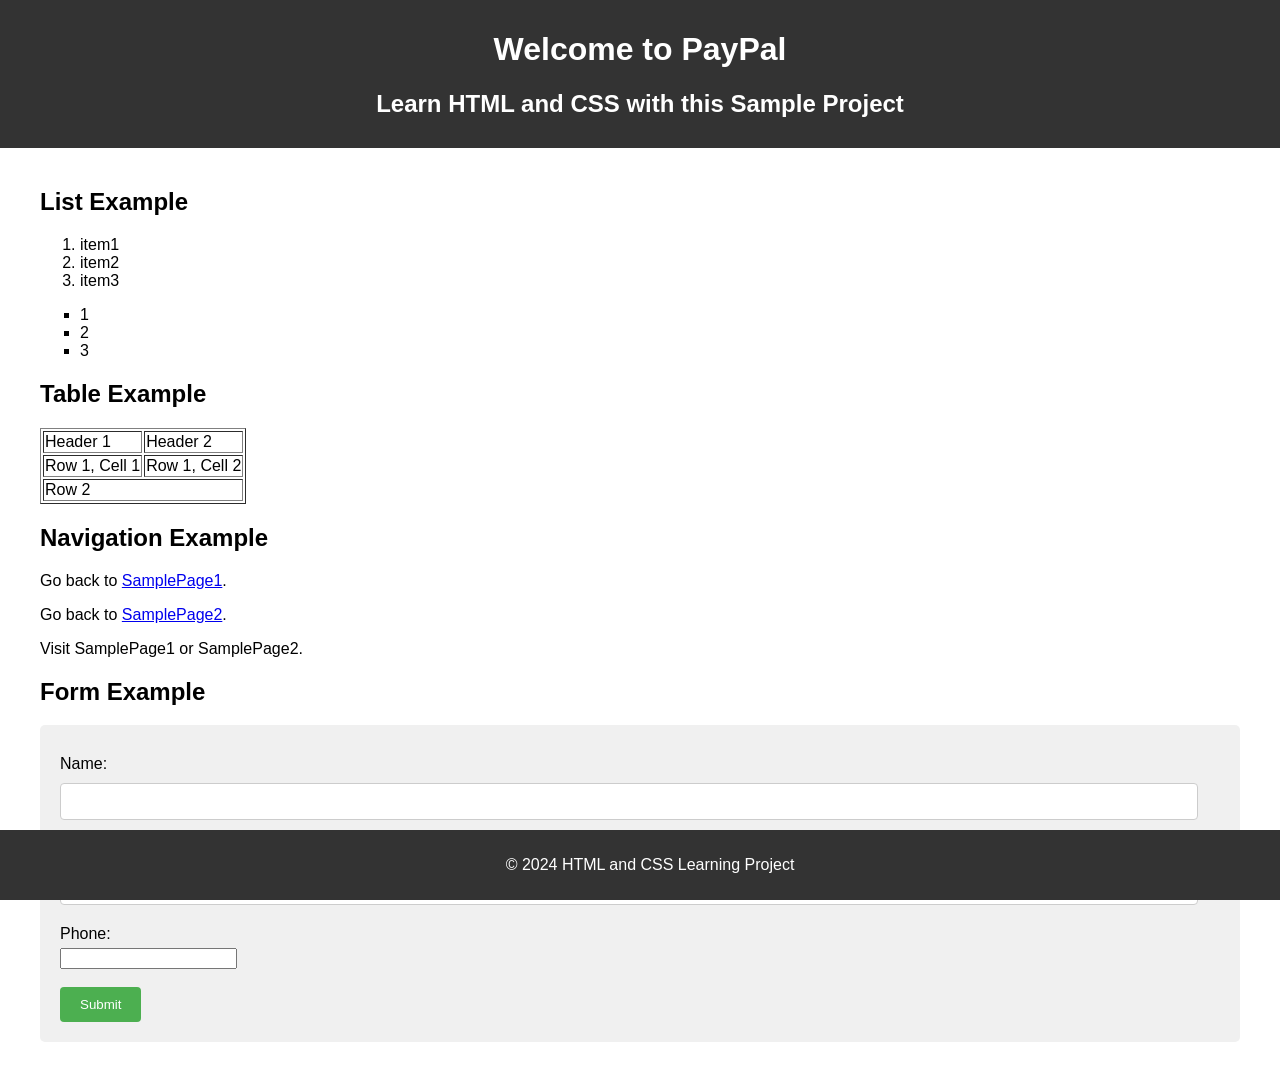
<file: week1/task1/index.html>
<!DOCTYPE html>
<html lang="en">

<head>
    <meta charset="UTF-8">
    <meta name="viewport" content="width=device-width, initial-scale=1.0">
    <title>HTML and CSS Learning Project</title>
    <link rel="stylesheet" href="styles.css">
</head>

<body>
    <header>
        <h1>Welcome to PayPal</h1>
        <h2>Learn HTML and CSS with this Sample Project</h2>
    </header>

    <main>
        <section>
            <h2>List Example</h2>
            <ol>
                <li>item1</li>
                <li>item2</li>
                <li>item3</li>
            </ol>
            <ul>
                <li style="list-style-type: square;">1</li>
                <li style="list-style-type: square;">2</li>
                <li style="list-style-type: square;">3</li>
            </ul>
        </section>

        <section>
            <h2>Table Example</h2>
            <table border="1">
                <tr>
                    <td>Header 1</td>
                    <td>Header 2</td>
                </tr>
                <tr>
                    <td>Row 1, Cell 1</td>
                    <td>Row 1, Cell 2</td>
                </tr>
                <tr>
                    <td colspan="2">Row 2</td>
                </tr> 
                <!-- Add row and use colspan with 2 for the td below -->

            </table>
        </section>

        <section id="navigation">
            <h2>Navigation Example</h2>
            <!-- Add hyperlinks for SamplePage1 and SamplePage2 to page1.html and page2.html -->
            <p>
                Go back to <a href="./page1.html">SamplePage1</a>.
            </p>
            <p>
                Go back to <a href="./page2.html">SamplePage2</a>.
            </p>
            <p>Visit SamplePage1 or SamplePage2.</p>

        </section>

        <section>
            <h2>Form Example</h2>
            <form action="#" method="post">
                <label for="name">Name:</label>
                <input type="text" id="name" name="name">
                <br>
                <label for="email">Email:</label>
                <input type="email" id="email" name="email">
                <br>
                <label for="phone">Phone:</label>
                <input type="number" id="phone" name="phone">
                <!-- Add phone number input field and label here -->

                <br><br>
                <input type="submit" value="Submit">
            </form>
        </section>
    </main>

    <footer>
        <p>&copy; 2024 HTML and CSS Learning Project</p>
    </footer>
</body>

</html>
</file>
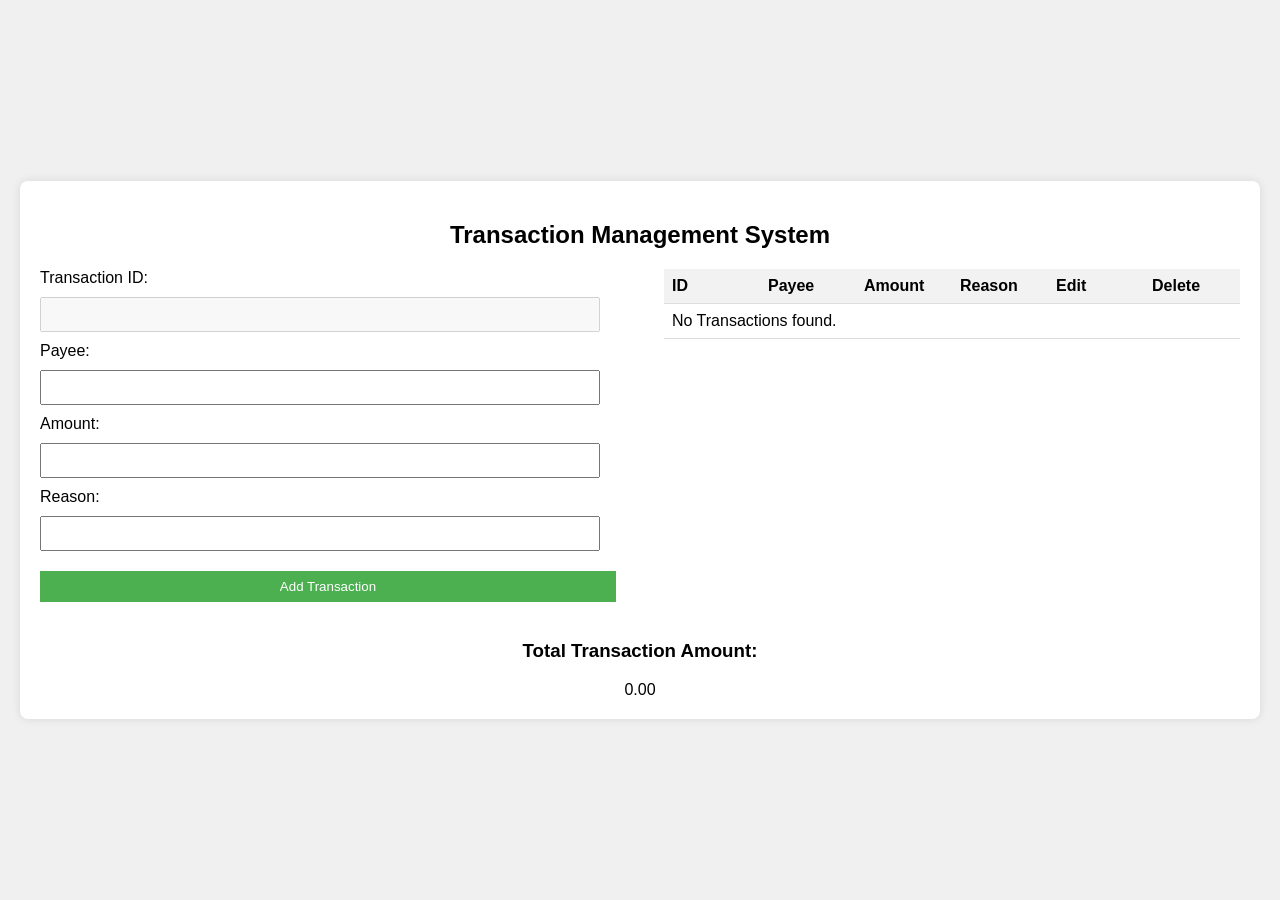
<file: week1/task2/index.html>
<!DOCTYPE html>
<html lang="en">
<head>
    <meta charset="UTF-8">
    <meta name="viewport" content="width=device-width, initial-scale=1.0">
    <title>JavaScript Task: Transaction Management System</title>
    <link rel="stylesheet" href="styles.css">
</head>
<body>
    <div class="container">
        <h2>Transaction Management System</h2>
        <div class="content">
            <div class="form-container">
                <form id="transactionForm">
                    <label for="transactionId">Transaction ID:</label>
                    <input type="text" id="transactionId" name="transactionId" disabled>
                    <label for="payee">Payee:</label>
                    <input type="text" id="payee" name="payee" required>
                    <label for="amount">Amount:</label>
                    <input type="number" id="amount" name="amount" step="0.01" required>
                    <label for="reason">Reason:</label>
                    <input type="text" id="reason" name="reason">
                    <button type="submit">Add Transaction</button>
                </form>
            </div>
            <div class="table-container">
                <table id="transactionTable">
                    <thead>
                        <tr>
                            <th>ID</th>
                            <th>Payee</th>
                            <th>Amount</th>
                            <th>Reason</th>
                            <th>Edit</th>
                            <th>Delete</th>
                        </tr>
                    </thead>
                    <tbody>
                        <tr id="noTransactionMessage">
                            <td colspan="6">No Transactions found.</td>
                        </tr>
                    </tbody>
                </table>
            </div>
        </div>
        
        <!-- Total Transaction Amount Display -->
        <div class="total-container">
            <h3>Total Transaction Amount:</h3>
            <div id="totalTransactionAmount">0.00</div> <!-- Initially set to 0.00, will be updated dynamically -->
        </div>
    </div>
    <script src="script.js"></script>
</body>
</html>
</file>
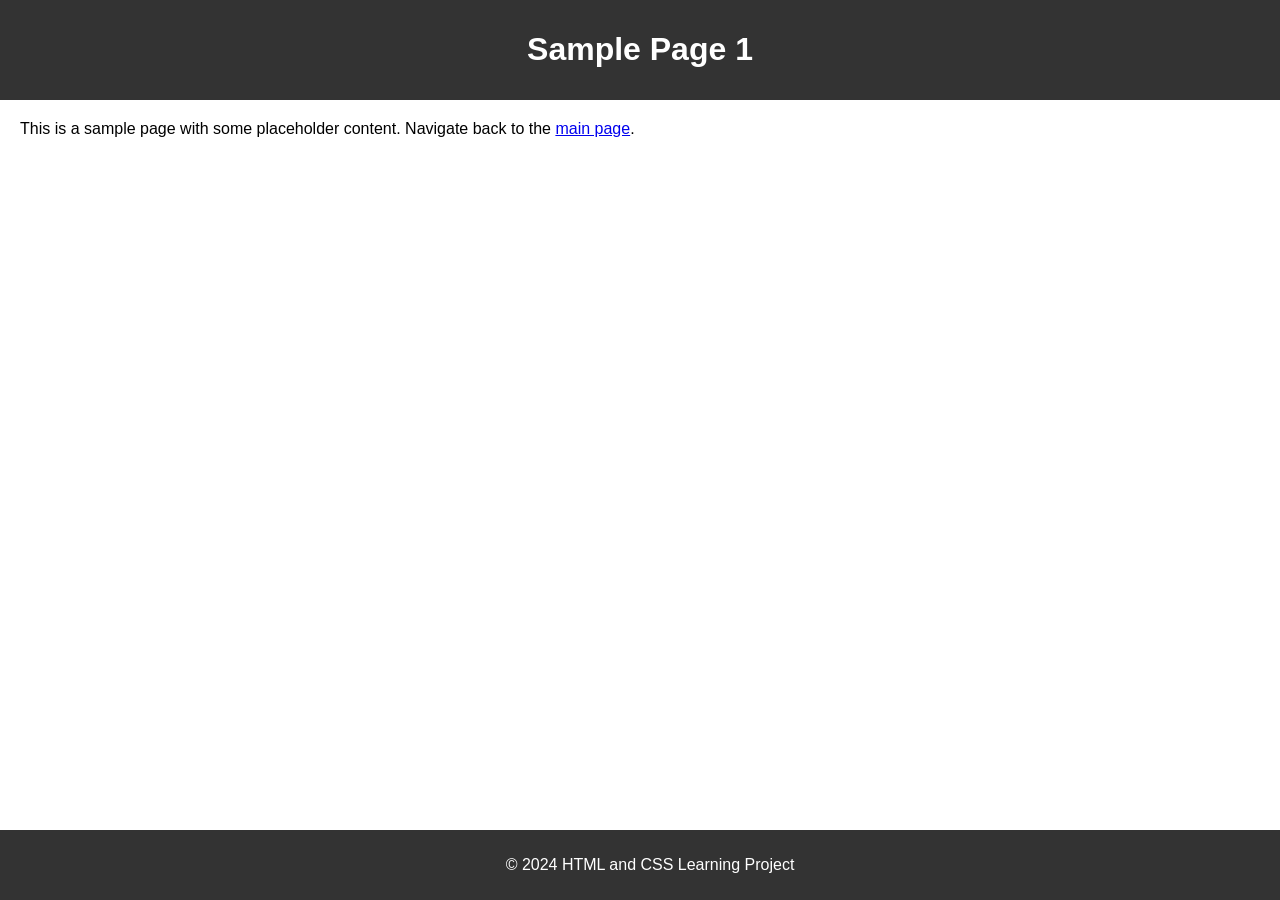
<file: week1/task1/page1.html>
<!DOCTYPE html>
<html lang="en">
<head>
    <meta charset="UTF-8">
    <meta name="viewport" content="width=device-width, initial-scale=1.0">
    <title>Sample Page 1</title>
    <link rel="stylesheet" href="styles.css">
</head>
<body>
    <header>
        <h1>Sample Page 1</h1>
    </header>

    <section>
        <p>This is a sample page with some placeholder content. Navigate back to the <a href="index.html">main page</a>.</p>
    </section>

    <footer>
        <p>&copy; 2024 HTML and CSS Learning Project</p>
    </footer>
</body>
</html>
</file>
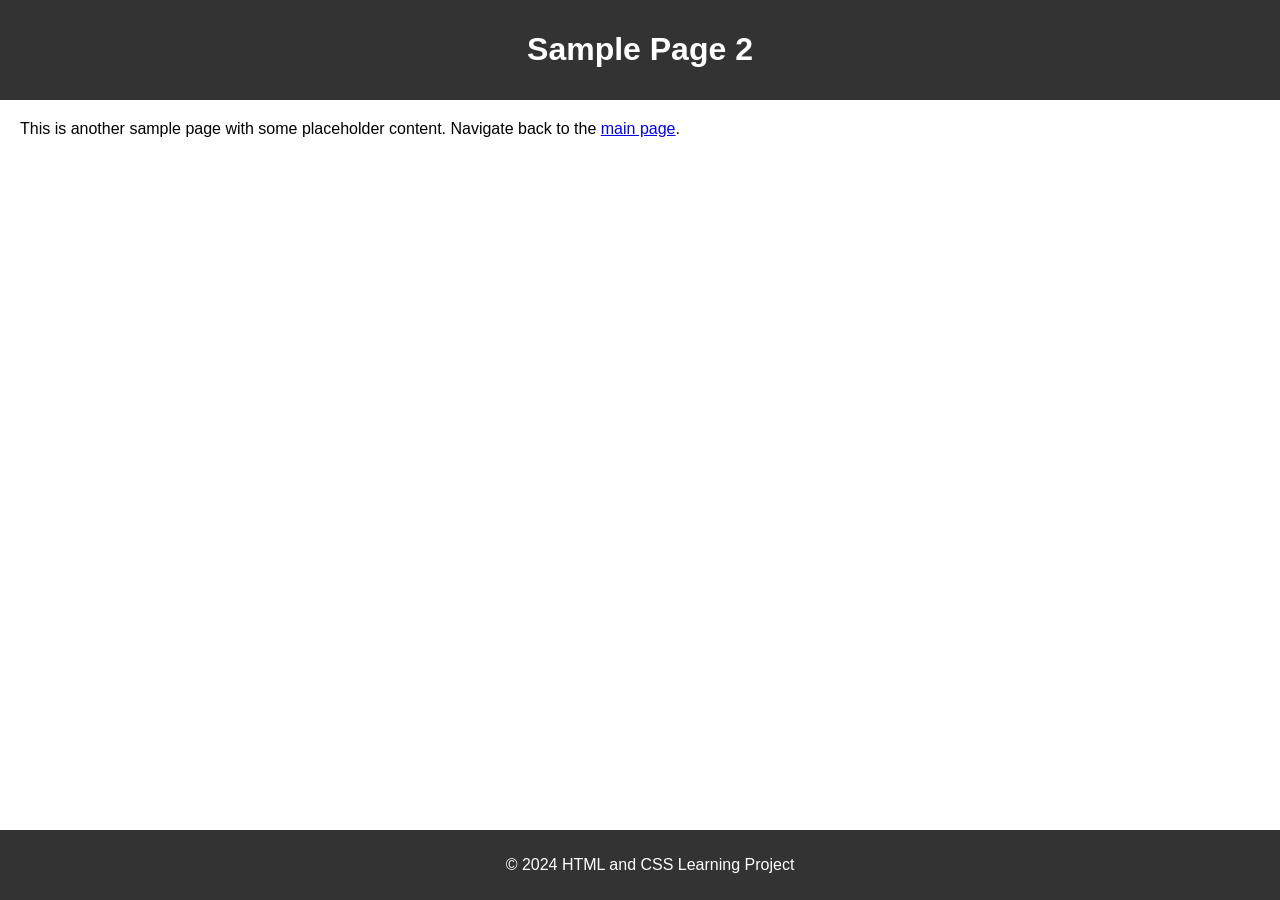
<file: week1/task1/page2.html>
<!DOCTYPE html>
<html lang="en">
<head>
    <meta charset="UTF-8">
    <meta name="viewport" content="width=device-width, initial-scale=1.0">
    <title>Sample Page 2</title>
    <link rel="stylesheet" href="styles.css">
</head>
<body>
    <header>
        <h1>Sample Page 2</h1>
    </header>

    <section>
        <p>This is another sample page with some placeholder content. Navigate back to the <a href="index.html">main page</a>.</p>
    </section>

    <footer>
        <p>&copy; 2024 HTML and CSS Learning Project</p>
    </footer>
</body>
</html>
</file>
<file: week1/task1/styles.css>
/* General reset and global styles */
body {
  font-family: Arial, sans-serif;
  margin: 0;
  padding: 0;
}
body section{
  margin:20px;
}

/* Header styles */
header {
  background-color: #333;
  color: #fff;
  text-align: center;
  padding: 10px;
}

/* Aside styles */
aside {
  background-color: #f0f0f0;
  padding: 10px;
  width: 25%;
  float: right;
}

/* Main content styles */
main {
  padding: 20px;
}

/* Form styles */
form {
  background-color: #f0f0f0;
  padding: 20px;
  border-radius: 5px;
  margin-bottom: 20px;
}

/* Form input styles */
input[type="text"],
input[type="email"],
input[type="tel"] {
  width: calc(100% - 22px);
  padding: 10px;
  margin: 5px 0 10px;
  border: 1px solid #ccc;
  border-radius: 4px;
  box-sizing: border-box;
}

/* Label styles */
label {
  display: block;
  margin: 10px 0 5px;
}

/* Footer styles */
footer {
  background-color: #333;
  color: #fff;
  text-align: center;
  padding: 10px;
  position: fixed;
  width: 100%;
  bottom: 0;
}

/* Enhanced Task: Input Submit Button styles */
/* Uncomment the following properties to enable the button styling */
input[type="submit"] {
  
  background-color: #4CAF50;
  color: white;
  padding: 10px 20px;
  border: none;
  border-radius: 4px;
  cursor: pointer; 
 
}

input[type="submit"]:hover {
  
  background-color: #45a049; 
 
}
</file>
<file: week1/task2/styles.css>
body {
  font-family: Arial, sans-serif;
  background-color: #f0f0f0;
  display: flex;
  justify-content: center;
  align-items: center;
  height: 100vh;
  margin: 0;
}

.container {
  background-color: #fff;
  padding: 20px;
  border-radius: 8px;
  box-shadow: 0 0 10px rgba(0, 0, 0, 0.1);
  width: 1200px; /* Increased width */
  text-align: center;
}

h2 {
  margin-bottom: 20px;
}

.content {
  display: flex;
  justify-content: space-between;
}

.form-container, .table-container {
  width: 48%;
}

form {
  margin-bottom: 20px;
  text-align: left;
}

input[type="text"], input[type="number"] {
  padding: 8px;
  margin: 10px 0;
  width: calc(100% - 16px);
  box-sizing: border-box;
}

button {
  padding: 8px;
  background-color: #4CAF50;
  color: white;
  border: none;
  cursor: pointer;
  width: 100%;
  margin-top: 10px;
}

button:hover {
  background-color: #45a049;
}

.table-container {
  max-height: 400px; /* Set a maximum height */
  overflow-y: auto;  /* Enable vertical scrolling */
}

table {
  width: 100%;
  border-collapse: collapse;
  table-layout: fixed; /* Ensure cells do not expand beyond table width */
  word-wrap: break-word; /* Ensure long text wraps within cells */
}

th, td {
  padding: 8px;
  text-align: left;
  border-bottom: 1px solid #ddd;
  overflow-wrap: break-word; /* Ensure long text breaks within cells */
}

th {
  background-color: #f2f2f2;
}

tbody tr:hover {
  background-color: #f5f5f5;
}

.edit-button {
  background-color: #007BFF; /* Blue color for edit button */
  color: white;
  border: none;
  padding: 5px 10px;
  cursor: pointer;
}

.edit-button:hover {
  background-color: #0056b3; /* Darker blue on hover */
}

.delete-button {
  background-color: #DC3545; /* Red color for delete button */
  color: white;
  border: none;
  padding: 5px 10px;
  cursor: pointer;
}

.delete-button:hover {
  background-color: #c82333; /* Darker red on hover */
}
</file>
